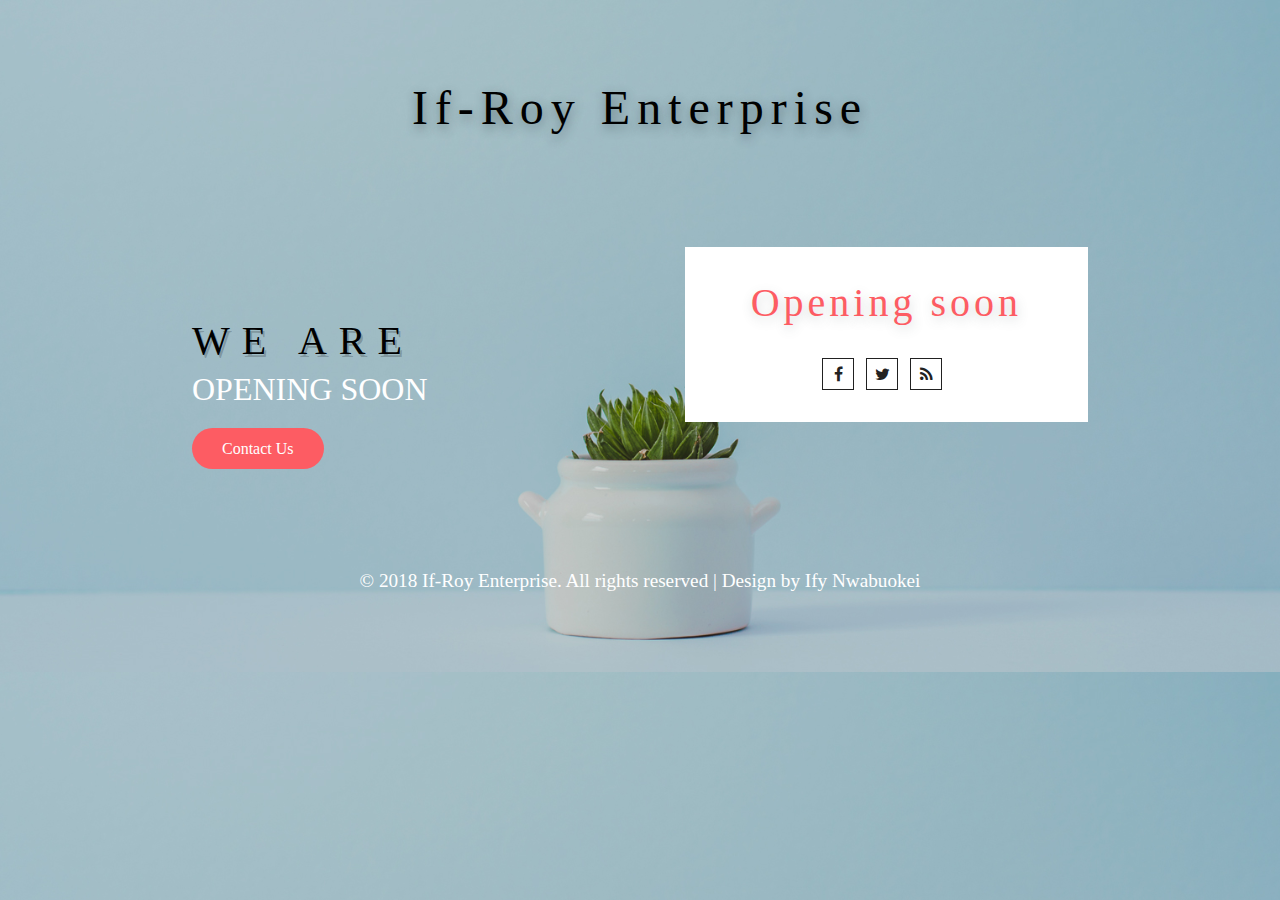
<file: index.html>
<!DOCTYPE html>
<html lang="en">
<head>
<title>If-Roy</title>
<meta name="viewport" content="width=device-width, initial-scale=1">
<meta http-equiv="Content-Type" content="text/html; charset=utf-8" />
<meta name="keywords" content="Enterprise, Anti-Mosquito paint, Concultant, Mosquito repellant" />
<script type="application/x-javascript"> addEventListener("load", function() { setTimeout(hideURLbar, 0); }, false); function hideURLbar(){ window.scrollTo(0,1); } </script>
<!-- Custom Theme files -->
<link href="css/style.css" rel="stylesheet" type="text/css" media="all" />
<!-- //Custom Theme files -->
<link rel="stylesheet" href="css/jquery.countdown.css" />
<link href="css/popup-box.css" rel="stylesheet" type="text/css" media="all" />

<!-- font-awesome icons -->
<link href="css/font-awesome.css" rel="stylesheet"> 
<!-- //font-awesome icons -->
<!-- web font -->
<link href="//fonts.googleapis.com/css?family=Spectral+SC:200,200i,300,300i,400,400i,500,500i,600,600i,700,700i,800,800i&amp;subset=latin-ext" rel="stylesheet">
<link href="//fonts.googleapis.com/css?family=Roboto:100,100i,300,300i,400,400i,500,500i,700,700i,900,900i" rel="stylesheet">
<!-- //web font -->
<!-- jS --> 
<script src="js/jquery.min.js"></script> 
<!-- //js -->
</head>
<body>
	<!-- main -->
	<div class="main-agile">
		<h1>If-Roy Enterprise</h1>
		<div class="w3ls-grids">
			<div class="w3ls-right">
				<div class="w3l-dot">
					<div class="w3-heading">
						<h3>WE ARE</h3>
						<h4>OPENING SOON</h4>
					</div>
				</div>
				<div class="content3">
						<p><a class="book popup-with-zoom-anim button-isi zoomIn animated" data-wow-delay=".5s" href="#small-dialog">Contact Us</a></p>
					</div>
			</div>
			<div class="w3ls-left">
				<div class="w3ls-dot">
					<div class="w3-title">
						<h2>Opening soon</h2>
						
					</div>
					<!--timer-->
					<div class="agileits-timer"> 
						<div class="clock">
							<div class="column days">
								<div class="timer" id="days"></div>
								<div class="text">Days</div>
							</div>
							<div class="timer days"></div>
							<div class="column">
								<div class="timer" id="hours"></div>
								<div class="text">Hours</div>
							</div>
							<div class="timer"></div>
							<div class="column">
								<div class="timer" id="minutes"></div>
								<div class="text">Minutes</div>
							</div>
							<div class="timer"></div>
							<div class="column">
								<div class="timer" id="seconds"></div>
								<div class="text">Seconds</div>
							</div>
							<div class="clear"> </div>
						</div>	 
					</div>
					<!--//timer-->
					<div class="wthree-social">
						<div class="agileinfo-social-grids">
							<ul>
								<li><a href="#"><i class="fa fa-facebook"></i></a></li>
								<li><a href="#"><i class="fa fa-twitter"></i></a></li>
								<li><a href="#"><i class="fa fa-rss"></i></a></li>
							</ul>
						</div>
					</div>
				</div>
			</div>
			<div class="clear"> </div>
		</div>
		<!-- copyright -->
		<div class="copyright">
			<p> © 2018 If-Roy Enterprise. All rights reserved | Design by Ify Nwabuokei</p>
		</div>
		<!-- //copyright -->  
	</div>	
	<!-- //main --> 
	<!-- /pop-up --> 
	<div class="pop-up "> 
				<div id="small-dialog" class="mfp-hide book-form pop-up-img">
					<div class="icon">
						
					</div>
					</span>
					<h3 class="sub-head-w3-agileits">Contact Us</h3>
						<form action="mailto:ifeanyichukwunwabuokei@gmail.com" method="post" enctype="text/plain">
							<input type="email" placeholder="Enter Your Email" required="">
							<input type="Submit">
						</form><br>
						<h4 class="sub-head-w3-agileits">Call +2347037620150,  +2347030280000</h4>
				</div>
			</div>	
				<!-- /pop-up --> 
	<!--scripts--> 
	<script type="text/javascript" src=" js/moment.js"></script>
	<script type="text/javascript" src=" js/moment-timezone-with-data.js"></script>
	<script type="text/javascript" src="js/timer.js"></script>
	<!--popup-js-->
<script src="js/jquery.magnific-popup.js" type="text/javascript"></script>
 <script>
						$(document).ready(function() {
						$('.popup-with-zoom-anim').magnificPopup({
							type: 'inline',
							fixedContentPos: false,
							fixedBgPos: true,
							overflowY: 'auto',
							closeBtnInside: true,
							preloader: false,
							midClick: true,
							removalDelay: 300,
							mainClass: 'my-mfp-zoom-in'
						});
																						
						});
</script>
<!--//popup-js-->
	<!--//scripts--> 
</body>
</html>
</file>
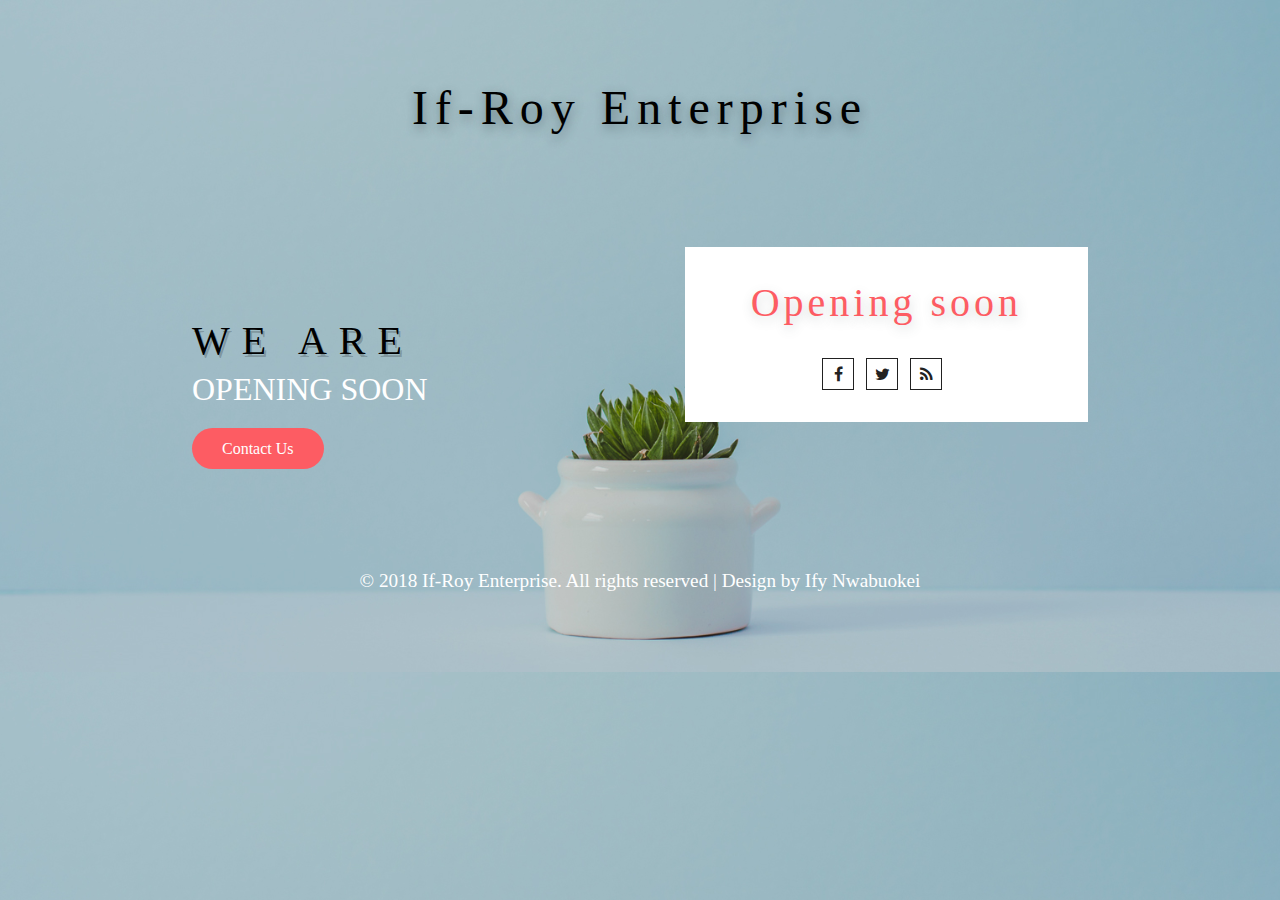
<file: web/index.html>
<!DOCTYPE html>
<html lang="en">
<head>
<title>If-Roy</title>
<meta name="viewport" content="width=device-width, initial-scale=1">
<meta http-equiv="Content-Type" content="text/html; charset=utf-8" />
<meta name="keywords" content="Storm Under Construction template Responsive, Login form web template,Flat Pricing tables,Flat Drop downs  Sign up Web Templates, Flat Web Templates, Login sign up Responsive web template, SmartPhone Compatible web template, free web designs for Nokia, Samsung, LG, SonyEricsson, Motorola web design" />
<script type="application/x-javascript"> addEventListener("load", function() { setTimeout(hideURLbar, 0); }, false); function hideURLbar(){ window.scrollTo(0,1); } </script>
<!-- Custom Theme files -->
<link href="css/style.css" rel="stylesheet" type="text/css" media="all" />
<!-- //Custom Theme files -->
<link rel="stylesheet" href="css/jquery.countdown.css" />
<link href="css/popup-box.css" rel="stylesheet" type="text/css" media="all" />

<!-- font-awesome icons -->
<link href="css/font-awesome.css" rel="stylesheet"> 
<!-- //font-awesome icons -->
<!-- web font -->
<link href="//fonts.googleapis.com/css?family=Spectral+SC:200,200i,300,300i,400,400i,500,500i,600,600i,700,700i,800,800i&amp;subset=latin-ext" rel="stylesheet">
<link href="//fonts.googleapis.com/css?family=Roboto:100,100i,300,300i,400,400i,500,500i,700,700i,900,900i" rel="stylesheet">
<!-- //web font -->
<!-- jS --> 
<script src="js/jquery.min.js"></script> 
<!-- //js -->
</head>
<body>
	<!-- main -->
	<div class="main-agile">
		<h1>If-Roy Enterprise</h1>
		<div class="w3ls-grids">
			<div class="w3ls-right">
				<div class="w3l-dot">
					<div class="w3-heading">
						<h3>WE ARE</h3>
						<h4>OPENING SOON</h4>
					</div>
				</div>
				<div class="content3">
						<p><a class="book popup-with-zoom-anim button-isi zoomIn animated" data-wow-delay=".5s" href="#small-dialog">Contact Us</a></p>
					</div>
			</div>
			<div class="w3ls-left">
				<div class="w3ls-dot">
					<div class="w3-title">
						<h2>Opening soon</h2>
						
					</div>
					<!--timer-->
					<div class="agileits-timer"> 
						<div class="clock">
							<div class="column days">
								<div class="timer" id="days"></div>
								<div class="text">Days</div>
							</div>
							<div class="timer days"></div>
							<div class="column">
								<div class="timer" id="hours"></div>
								<div class="text">Hours</div>
							</div>
							<div class="timer"></div>
							<div class="column">
								<div class="timer" id="minutes"></div>
								<div class="text">Minutes</div>
							</div>
							<div class="timer"></div>
							<div class="column">
								<div class="timer" id="seconds"></div>
								<div class="text">Seconds</div>
							</div>
							<div class="clear"> </div>
						</div>	 
					</div>
					<!--//timer-->
					<div class="wthree-social">
						<div class="agileinfo-social-grids">
							<ul>
								<li><a href="#"><i class="fa fa-facebook"></i></a></li>
								<li><a href="#"><i class="fa fa-twitter"></i></a></li>
								<li><a href="#"><i class="fa fa-rss"></i></a></li>
							</ul>
						</div>
					</div>
				</div>
			</div>
			<div class="clear"> </div>
		</div>
		<!-- copyright -->
		<div class="copyright">
			<p> © 2018 If-Roy Enterprise. All rights reserved | Design by Ify Nwabuokei</p>
		</div>
		<!-- //copyright -->  
	</div>	
	<!-- //main --> 
	<!-- /pop-up --> 
	<div class="pop-up "> 
				<div id="small-dialog" class="mfp-hide book-form pop-up-img">
					<div class="icon">
						
					</div>
					</span>
					<h3 class="sub-head-w3-agileits">Contact Us</h3>
						<form action="#" method="post">
							<input type="email" placeholder="Enter Your Email" required="">
							<input type="Submit">
						</form>
				</div>
			</div>	
				<!-- /pop-up --> 
	<!--scripts--> 
	<script type="text/javascript" src=" js/moment.js"></script>
	<script type="text/javascript" src=" js/moment-timezone-with-data.js"></script>
	<script type="text/javascript" src="js/timer.js"></script>
	<!--popup-js-->
<script src="js/jquery.magnific-popup.js" type="text/javascript"></script>
 <script>
						$(document).ready(function() {
						$('.popup-with-zoom-anim').magnificPopup({
							type: 'inline',
							fixedContentPos: false,
							fixedBgPos: true,
							overflowY: 'auto',
							closeBtnInside: true,
							preloader: false,
							midClick: true,
							removalDelay: 300,
							mainClass: 'my-mfp-zoom-in'
						});
																						
						});
</script>
<!--//popup-js-->
	<!--//scripts--> 
</body>
</html>
</file>
<file: css/style.css>
html,body,div,span,applet,object,iframe,h1,h2,h3,h4,h5,h6,p,blockquote,pre,a,abbr,acronym,address,big,cite,code,del,dfn,em,img,ins,kbd,q,s,samp,small,strike,strong,sub,sup,tt,var,b,u,i,dl,dt,dd,ol,nav ul,nav li,fieldset,form,label,legend,table,caption,tbody,tfoot,thead,tr,th,td,article,aside,canvas,details,embed,figure,figcaption,footer,header,hgroup,menu,nav,output,ruby,section,summary,time,mark,audio,video{margin:0;padding:0;border:0;font-size:100%;font:inherit;vertical-align:baseline;}
article, aside, details, figcaption, figure,footer, header, hgroup, menu, nav, section {display: block;}
ol,ul{list-style:none;margin:0px;padding:0px;}
blockquote,q{quotes:none;}
blockquote:before,blockquote:after,q:before,q:after{content:'';content:none;}
table{border-collapse:collapse;border-spacing:0;}
/*--start editing from here--*/
a{text-decoration:none;}
.txt-rt{text-align:right;}/* text align right */
.txt-lt{text-align:left;}/* text align left */
.txt-center{text-align:center;}/* text align center */
.float-rt{float:right;}/* float right */
.float-lt{float:left;}/* float left */
.clear{clear:both;}/* clear float */
.pos-relative{position:relative;}/* Position Relative */
.pos-absolute{position:absolute;}/* Position Absolute */
.vertical-base{	vertical-align:baseline;}/* vertical align baseline */
.vertical-top{	vertical-align:top;}/* vertical align top */
nav.vertical ul li{	display:block;}/* vertical menu */
nav.horizontal ul li{	display: inline-block;}/* horizontal menu */
img{max-width:100%;}
/*--end reset--*/
body {
    background: url("../images/b11.jpg");
	background-position: center;
	background-size: cover;
	-webkit-background-size: cover;
	-moz-background-size: cover;
	-o-background-size: cover;
}

   h1 {
    font-size: 3em;
    text-align: center;
    color: #000;
    font-weight: 100;
    /* text-transform: uppercase; */
    text-shadow: 1px 4px 11px rgba(36, 51, 56, 0.46);
    letter-spacing: 7px;
}
/*-- main --*/
.main-agile {
     padding: 5em 0;
} 
.w3ls-grids{
    width: 60%;
    margin: 7em auto;
}
.w3ls-left{
    float: left;
    width: 45%;
    background:#FFFFFF;
    text-align: center;
}
.w3ls-dot{
	padding: 2em 2em;
}
.w3ls-left h2{
    color: #FFFFFF;
    font-size: 1.2em;
    margin: 1em 0 0 0;
}
.w3ls-right{
    float: left;
    width: 55%;
}
.w3-heading h3 {
    font-size: 2.5em;
    text-shadow: 2px 3px rgba(0, 0, 0, 0.21);
    letter-spacing: 12px;
	line-height: 1.5em;
}
.w3-heading h4 {
    font-size: 2em;
    color: #fff;
}
.w3l-dot {
    padding: 4em 0em 2em 0!important;
}
.agileits-nav{
	text-align:center;
}
.agileits-nav ul{
	padding:0;
	margin:0;
}
.agileits-nav ul li{
	display:inline-block;
	margin-left:1em;
}
.agileits-nav ul li:nth-child(1){
	margin-left:0;
}
.agileits-nav ul li a{
	color:#FFFFFF;
	font-size:.9em;
	transition: 0.5s all;
    -webkit-transition: 0.5s all;
    -moz-transition: 0.5s all;
    -o-transition: 0.5s all;
    -ms-transition: 0.5s all;
}
.agileits-nav ul li a:hover{
	color:#ff9800;
}
.w3ls-banner-shadow {
	text-align: center;
    margin: 3em auto;
    width: 70%;
}
.w3ls-banner-shadow h3{
	font-size: 2em;
    margin: 0;
    font-weight: 800;
    text-transform: uppercase;
    color: #FFFFFF;
    z-index: 9;
    letter-spacing: 7px;
}
.w3ls-banner-shadow p{
    font-size: .9em;
    color: #FFFFFF;
    z-index: 9;
    margin: 1em 0 0 0;
}
/*-- /submit --*/
.content3 a {
    background: #fd5c63;
    font-size: 16px;
    padding: 12px 30px;
    display: initial;
    border-radius: 30px;
	transition:0.5s all;
	-webkit-transition: 0.5s all;
	-moz-transition: 0.5s all;
	-ms-transition: 0.5s all;
}
.content3 a:hover{
    background: #1cc7d0;
}
.content3  a{
    color: #fff;
}

.content3 a:focus{
    outline: none;
}

h3.sub-head-w3-agileits {
    font-size: 25px;
    text-align: center;
    margin-bottom: 30px;
}
h4.sub-head-w3-agileits {
    font-size: 17px;
    text-align: center;
    margin-bottom: 30px;
    color: #fff;
}
input[type="email"] {
    background: rgba(0, 0, 0, 0.55) url(../images/email.png) no-repeat 10px 10px;
    background-size: 30px;
	width: 94%;
    padding: 15px 10px 15px;
    font-size: 14px;
    background: transparent;
    border: 2px solid #1cc7d0;
    outline: none;
    margin-bottom: 26px;
    color: #fff;
}
input[type="Submit"] {
    width: 40%;
    margin: 0 auto;
    background:#1cc7d0;
    outline: none;
    color: #fff;
    margin: 0px 0px 18px;
    font-size: 18px;
    font-weight: 400;
    border: 1px solid #fff;
    padding: 11px 11px;
    letter-spacing: 1px;
    text-transform: uppercase;
    cursor: pointer;
    margin: 0 auto;
    display: block;
    transition: 0.5s all;
    -webkit-transition: 0.5s all;
    -o-transition: 0.5s all;
    -moz-transition: 0.5s all;
    -ms-transition: 0.5s all;
}
}

.icon {
    text-align: center;
}
.icon span.fa {
    font-size: 40px;
    margin-bottom: 20px;
	color: #888;
}
/*-- /submit --*/
.w3-title{
    text-align: center;
    margin: 0 0 2em 0;
}
 .w3-title h2, .wthree-title h2 {
    color: #fd5c63;
    font-size: 2.5em;
    margin: 0;
    font-weight: 400;
    letter-spacing: 5px;
    text-shadow: 1px 4px 11px rgba(82, 96, 101, 0.25);
    letter-spacing: 4px;
}
.w3-title p,.wthree-title p{
    color: #212121;
    font-size: .9em;
    margin: .5em 0 0 0;
}
.wthree-title h2,.wthree-title p{
	color:#FFFFFF;
}
/*-- timer --*/
.clock {
    background: #000000;
}
.timer {
	font-size: 3em;
    display: inline-block;
    vertical-align: top;
    color: #FFFFFF;
    font-weight: 600;
	font-family: 'Spectral SC', serif;
}
.text {
    font-size: .9em;
    color: #FFFFFF;
    margin-top: 0.5em;
    text-align: center;
    letter-spacing: 1px;
	font-family: 'Spectral SC', serif;
}
.clock .column {
    padding: 1em .5em;
    float: left;
    width: 19.2%;
    background: none;
    border:none;
    border-left: none;
    text-align: center;
    transition: all 0.2s ease-in-out;
    -moz-transition: all 0.2s ease-in-out;
    -webkit-transition: all 0.2s ease-in-out;
    -o-transition: all 0.2s ease-in-out;
}
.column.days {
    border-left:none;
}
.days {
    display: none;
}
/*-- //timer --*/

.wthree-social{
    text-align: center;
    margin: 2em 0 0 0;
}
.agileinfo-social-grids ul {
    padding: 0;
    margin: 0;
}
.agileinfo-social-grids ul li {
    display: inline-block;
    margin: 0 .5em 0 0;
}
.agileinfo-social-grids ul li a {
    color: #FFFFFF;
    text-align: center;
}
.agileinfo-social-grids ul li a i.fa.fa-facebook, .agileinfo-social-grids ul li a i.fa.fa-twitter, .agileinfo-social-grids ul li a i.fa.fa-rss{
    height: 30px;
    width: 30px;
    line-height: 30px;
    border: solid 1px #212121;
    color: #212121;
    background: none;
    transition: 0.5s all;
    -webkit-transition: 0.5s all;
    -moz-transition: 0.5s all;
    -o-transition: 0.5s all;
    -ms-transition: 0.5s all;
}
.agileinfo-social-grids ul li a i.fa.fa-facebook:hover {
	border: solid 1px #3b5998;
	background:#3b5998;
    color: #FFFFFF;
}
.agileinfo-social-grids ul li a i.fa.fa-twitter:hover{
	border: solid 1px #55acee;
	background:#55acee;
	color: #FFFFFF;
}
.agileinfo-social-grids ul li a i.fa.fa-rss:hover{
	border: solid 1px #f26522;
	background:#f26522;
	color: #FFFFFF;
}
.copyright{
	text-align:center;
}
.copyright p{
    color: #FFFFFF;
    margin: 5em 0 0 0;
    font-size: 1.2em;
}
.copyright p a{
    color: #212121;
	transition: 0.5s all;
    -webkit-transition: 0.5s all;
    -moz-transition: 0.5s all;
    -o-transition: 0.5s all;
    -ms-transition: 0.5s all;
}
.copyright p a:hover{
	color:#FFFFFF;
}
::-webkit-input-placeholder { /* Chrome/Opera/Safari */
  color: #fff;
}
::-moz-placeholder { /* Firefox 19+ */
  color: #fff;
}
:-ms-input-placeholder { /* IE 10+ */
  color: #fff;
}
:-moz-placeholder { /* Firefox 18- */
  color: #fff;
}

/*-- responsive --*/
@media(max-width:1440px){
	.w3ls-grids {
		width: 65%;
	}
}
@media(max-width:1366px){
	.w3ls-grids {
		width: 70%;
	}
}
@media(max-width:1280px){
	.w3ls-banner-shadow h3 {
		letter-spacing: 4px;
	}
}
@media(max-width:1080px){
	.w3ls-grids {
		width: 80%;
	}
}
@media(max-width:1024px){
	.w3ls-grids {
		width: 85%;
	}
}
@media(max-width:991px){
	.clock .column {
		width: 19%;
	}
}
@media(max-width:900px){
	.w3ls-banner-shadow h3 {
		letter-spacing: 2px;
	}
	.clock .column {
		width: 18%;
	}
}
@media(max-width:800px){
	.w3ls-right {
		float: none;
		width: 100%;
		margin-bottom: 3em;
	}
	.w3ls-left {
		float: none;
		width: 100%;
	}
	.w3ls-grids {
		width: 75%;
	}
	.clock .column {
		width: 21%;
	}
	.w3ls-grids {
    width: 60%;
    margin: 3em auto;
   }
   .w3l-dot {
    padding: 2em 0em 2em 0!important;
}
	
}
@media(max-width:768px){
.clock .column {
    width: 20%;
}
}
@media(max-width:667px){
	.clock .column {
		width: 20.5%;
	}
	h1 {
    font-size: 2.5em;
}
.clock .column {
    width: 19.5%;
}
.timer {
    font-size: 2.5em;
}
}
@media(max-width:600px){
	.clock .column {
		width: 20%;
	}
	h1 {
    font-size: 2.3em;
	}
	.clock .column {
    width: 18%;
 }
 .w3-heading h3 {
    font-size: 2.2em;
}
.text {
    font-size: .9em;
    letter-spacing: 0.1px;
}
}
@media(max-width:568px){
	.w3ls-grids {
		width: 80%;
	}
	h1 {
		font-size: 2em;
	}
	.w3-heading h3 {
    font-size: 2em;
	}
}
@media(max-width:480px){
	.w3ls-banner-shadow h3 {
		font-size: 1.5em;
		letter-spacing: 4px;
	}
	.w3ls-banner-shadow {
		width: 75%;
	}
	.clock .column {
		width: 19%;
	}
	h1 {
    letter-spacing: 4px;
}
.main-agile {
    padding: 3em 0;
}
.w3ls-grids {
    width: 86%;
    margin: 2em auto;
}
}
@media(max-width:414px){
	.w3l-dot {
		padding: 2em 1em !important;
	}
	.w3ls-banner-shadow h3 {
		letter-spacing: 3px;
	}
	.callbacks_tabs {
		left: 39%;
	}
	.clock .column {
		width: 42%;
	}
	.w3ls-dot {
		padding: 2em 2em;
	}
	.newsletter input[type="email"] {
		width: 60%;
	}
	h1 {
    letter-spacing: 2px;
    }
	.w3-heading h3 {
    font-size: 1.8em;
   }
   .w3-title h2, .wthree-title h2 {
    font-size: 2em;
 }
}
@media(max-width:384px){
	.w3ls-banner-shadow h3 {
		font-size: 1.3em;
	}
	h1 {
		font-size: 1.5em;
	}
	h1 {
    font-size: 1.8em;
    letter-spacing: 0px;
    }
	.w3-heading h4 {
    font-size: 1.8em;
    color: #fff;
     }
}
@media(max-width:375px){
	.w3-title {
		margin: 0 0 2em 0;
	}
	.w3ls-banner-shadow {
		margin: 2em auto;
	}
	.newsletter {
		margin: 2em auto 0;
	}
	.copyright p {
    margin: 2em 0 0 0;
    }
}
@media(max-width:320px){
	.agileits-nav ul li {
		margin-left: .4em;
	}
	.w3ls-banner-shadow h3 {
		font-size: 1em;
	}
	.w3ls-banner-shadow {
		width: 90%;
	}
	.callbacks_tabs {
		left: 34%;
	}
	.clock .column {
		width: 39%;
	}
	.newsletter input[type="email"] {
		width: 58%;
	}
	h1 {
    font-size: 1.7em;
    letter-spacing: 0px;
     }
	 .w3ls-grids {
    width: 98%;
    margin: 2em auto;
    }
	.w3-heading h3 {
    font-size: 1.6em;
   }
   .w3-heading h4 {
    font-size: 1.6em;
    }
	.w3l-dot {
    padding: 1em 1em !important;
    }
	.w3-heading h4 {
    font-size: 1.3em;
   }
   .w3-heading h4 {
    font-size: 1.3em;
    margin-bottom: 0.5em;
    }
	.copyright p {
    color: #FFFFFF;
    margin: 2em 0 0 0;
    font-size: 1em;
    }
	.content3 a {
    color: #fff;
    margin-left: 1em;
}
}
/*-- //responsive --*/
</file>
<file: css/popup-box.css>
/* Styles for dialog window */
#small-dialog,#small-dialog2{
	background: #ffffff;
	text-align: left;
	max-width: 400px;
	margin: 40px auto;
	position: relative; 
}
#small-dialog-it,#small-dialog-in,#small-dialog-fr,#small-dialog-sh,#small-dialog-sf,#small-dialog-su,#small-dialog-me,#small-dialog-ch,#small-dialog-pi,#small-dialog-am {
	background: white;
	padding:0px;
	text-align: left;
	max-width: 450px;
	margin: 40px auto;
	position: relative;
	text-align:center;
}
a.play-icon.popup-with-zoom-anim img:hover {
	opacity: 0.5;
	transition:0.5s all;
	-webkit-transition:0.5s all;
	-o-transition:0.5s all;
	-moz-transition:0.5s all;
	-ms-transition:0.5s all;
}
.portfolio-items{
	text-align:center;
	margin:0 auto;
}
.portfolio-items img{
	width:100%;
}
.portfolio-items h4{
	margin:1em 0;
	font-size:25px;
	color:#a63d56;
}
.portfolio-items p{
	text-align:justify;
}
/**

/**
 * Fade-zoom animation for first dialog
 */

/* start state */
.my-mfp-zoom-in #small-dialog {
opacity: 0;
-webkit-transition: all 0.2s ease-in-out;
-moz-transition: all 0.2s ease-in-out;
-o-transition: all 0.2s ease-in-out;
transition: all 0.2s ease-in-out;
-webkit-transform: scale(0.8);
-moz-transform: scale(0.8);
-ms-transform: scale(0.8);
-o-transform: scale(0.8);
transform: scale(0.8);
}
/* animate in */
.my-mfp-zoom-in.mfp-ready #small-dialog {
opacity: 1;
-webkit-transform: scale(1);
-moz-transform: scale(1);
-ms-transform: scale(1);
-o-transform: scale(1);
transform: scale(1);
padding:50px;
background: url(../images/p31.jpg);
    min-height: 187px;
}
/* animate out */
.my-mfp-zoom-in.mfp-removing #small-dialog {
-webkit-transform: scale(0.8);
-moz-transform: scale(0.8);
-ms-transform: scale(0.8);
-o-transform: scale(0.8);
transform: scale(0.8);
opacity: 0;
}
/* Dark overlay, start state */
.my-mfp-zoom-in.mfp-bg {
opacity: 0;
-webkit-transition: opacity 0.3s ease-out;
-moz-transition: opacity 0.3s ease-out;
-o-transition: opacity 0.3s ease-out;
transition: opacity 0.3s ease-out;
}
/* animate in */
.my-mfp-zoom-in.mfp-ready.mfp-bg {
opacity: 0.8;
}
/* animate out */
.my-mfp-zoom-in.mfp-removing.mfp-bg {
opacity: 0;
}
/**
/* Magnific Popup CSS */
.mfp-bg {
  top: 0;
  left: 0;
  width: 100%;
  height: 100%;
  z-index: 1042;
  overflow: hidden;
  position: fixed;
  background: #0b0b0b;
  opacity: 0.8;
  filter: alpha(opacity=80); }

.mfp-wrap {
  top: 0;
  left: 0;
  width: 100%;
  height: 100%;
  z-index: 1043;
  position: fixed;
  outline: none !important;
  -webkit-backface-visibility: hidden; }

.mfp-container {
  text-align: center;
  position: absolute;
  width: 100%;
  height: 100%;
  left: 0;
  top: 0;
  padding: 0 8px;
  -webkit-box-sizing: border-box;
  -moz-box-sizing: border-box;
  box-sizing: border-box; }

.mfp-container:before {
  content: '';
  display: inline-block;
  height: 100%;
  vertical-align: middle; }

.mfp-align-top .mfp-container:before {
  display: none; }

.mfp-content {
  position: relative;
  display: inline-block;
  vertical-align: middle;
  margin: 0 auto;
  text-align: left;
  z-index: 1045; }

.mfp-inline-holder .mfp-content,
.mfp-ajax-holder .mfp-content {
  width: 100%;
  cursor: auto; }

.mfp-ajax-cur {
  cursor: progress; }

.mfp-zoom-out-cur,
.mfp-zoom-out-cur .mfp-image-holder .mfp-close {
  cursor: -moz-zoom-out;
  cursor: -webkit-zoom-out;
  cursor: zoom-out; }
.mfp-zoom {
  cursor: pointer;
  cursor: -webkit-zoom-in;
  cursor: -moz-zoom-in;
  cursor: zoom-in; }

.mfp-auto-cursor .mfp-content {
  cursor: auto; }

.mfp-close,
.mfp-arrow,
.mfp-preloader,
.mfp-counter {
  -webkit-user-select: none;
  -moz-user-select: none;
  user-select: none; }

.mfp-loading.mfp-figure {
  display: none; }

.mfp-hide {
  display: none !important; }
.mfp-content iframe{
	width:100%;
	min-height:500px;
}
.mfp-preloader {
  color: #cccccc;
  position: absolute;
  top: 50%;
  width: auto;
  text-align: center;
  margin-top: -0.8em;
  left: 8px;
  right: 8px;
  z-index: 1044; }

.mfp-preloader a {
  color: #cccccc; }

.mfp-preloader a:hover {
  color: white; }

.mfp-s-ready .mfp-preloader {
  display: none; }

.mfp-s-error .mfp-content {
  display: none; }

button.mfp-close,
button.mfp-arrow {
  overflow: visible;
  cursor: pointer;
  border: 0;
   background:#FFF;
  -webkit-appearance: none;
  display: block;
  padding: 0;
  z-index: 1046; }
button::-moz-focus-inner {
  padding: 0;
  border: 0; }

.mfp-close {
	width: 23px;
    height: 30px;
    line-height: 25px;
    position: absolute;
    left: -40px;
    top: -30px;
    text-decoration: none;
    text-align: center;
    padding: 0 0 18px 10px;
    color: white !important;
    font-style: normal;
    font-size: 45px;
    outline: none; 
 }
  .mfp-close:hover, .mfp-close:focus {
    opacity: 1; }

.mfp-close-btn-in .mfp-close {
  color: #333333; 
  background: none;
  }

.mfp-image-holder .mfp-close,
.mfp-iframe-holder .mfp-close {
  color: white;
  right: -6px;
  text-align: right;
  padding-right: 6px;
  width: 100%; 
}
.login h3,.signup h3{
	margin:1em 0;
	color: #a63d56;
}
.login input[type="text"],.login input[type="password"]{
	width:90%;
	padding:5px;
	margin:3px 0;x
	border: 1px solid #a63d56;
	outline: none !important;
}
.signup input[type="text"]{
	width: 44.5%;
	padding: 5px;
	margin: 10px 0;
	outline: none;
	background: #EBEBEB;
	border: solid 1px #222;
}
.signup input.email[type="text"],.signup input[type="password"]{
	width: 90%;
	padding: 5px;
	margin: 10px 0;
	outline: none;
	background: #EBEBEB;
	border: solid 1px #222;
}
.login input[type="submit"],.signup input[type="submit"]{
	background: #347083;
	border: 0px;
	padding: 5px 10px;
	margin: 10px 10px;
	outline: none;
	font-size: 18px;
	color: #fff;
	text-transform: uppercase;
	width: 17%;	
	-webkit-appearance: none;
}
.login input[type="submit"]:hover,.signup input[type="submit"]:hover{
	background:#163035;
	-webkit-transition: all 0.5s ease-in-out;
	-moz-transition: all 0.5s ease-in-out;
	-o-transition: all 0.5s ease-in-out;
	transition: all 0.5s ease-in-out;
}
@media all and (max-width:800px){
	#small-dialog, #small-dialog2 {
       max-width: 360px;
	}
}
@media all and (max-width:640px){
	#small-dialog, #small-dialog2 { 
		max-width: 420px; 
	}
}
@media all and (max-width:480px){
	.comments-area textarea{
		height:100px;
	}
	.login input[type="submit"], .signup input[type="submit"] {
		font-size: 14px;
		width: 20%;
	}
	.mfp-close {
		left: 0;
	}
	#small-dialog, #small-dialog2 {
		max-width: 320px;
	}
	
}
@media all and (max-width:320px){
	.comments-area span.label,.comments-area span.text-field{
		float:none;
		width:100%;
	}
	.comments-area span{
		padding-bottom:3px;
	}
	#small-dialog{
		padding:15px;
	}
	.comments-area input[type="text"], .comments-area textarea{
		width:92%;
	}
	.comments-area div{
		padding:2px 0;
	}
	.mfp-content iframe{
		width:100%;
		min-height:250px;
	}
	.login input[type="submit"], .signup input[type="submit"] {
		font-size: 12px;
		width: 29%;
	}
	.signup input[type="text"] {
		width: 90%;
	}
	.mfp-close {
		top: -40px;
	}
}
</file>
<file: web/css/style.css>
html,body,div,span,applet,object,iframe,h1,h2,h3,h4,h5,h6,p,blockquote,pre,a,abbr,acronym,address,big,cite,code,del,dfn,em,img,ins,kbd,q,s,samp,small,strike,strong,sub,sup,tt,var,b,u,i,dl,dt,dd,ol,nav ul,nav li,fieldset,form,label,legend,table,caption,tbody,tfoot,thead,tr,th,td,article,aside,canvas,details,embed,figure,figcaption,footer,header,hgroup,menu,nav,output,ruby,section,summary,time,mark,audio,video{margin:0;padding:0;border:0;font-size:100%;font:inherit;vertical-align:baseline;}
article, aside, details, figcaption, figure,footer, header, hgroup, menu, nav, section {display: block;}
ol,ul{list-style:none;margin:0px;padding:0px;}
blockquote,q{quotes:none;}
blockquote:before,blockquote:after,q:before,q:after{content:'';content:none;}
table{border-collapse:collapse;border-spacing:0;}
/*--start editing from here--*/
a{text-decoration:none;}
.txt-rt{text-align:right;}/* text align right */
.txt-lt{text-align:left;}/* text align left */
.txt-center{text-align:center;}/* text align center */
.float-rt{float:right;}/* float right */
.float-lt{float:left;}/* float left */
.clear{clear:both;}/* clear float */
.pos-relative{position:relative;}/* Position Relative */
.pos-absolute{position:absolute;}/* Position Absolute */
.vertical-base{	vertical-align:baseline;}/* vertical align baseline */
.vertical-top{	vertical-align:top;}/* vertical align top */
nav.vertical ul li{	display:block;}/* vertical menu */
nav.horizontal ul li{	display: inline-block;}/* horizontal menu */
img{max-width:100%;}
/*--end reset--*/
body {
    background: url("../images/b11.jpg");
	background-position: center;
	background-size: cover;
	-webkit-background-size: cover;
	-moz-background-size: cover;
	-o-background-size: cover;
}

   h1 {
    font-size: 3em;
    text-align: center;
    color: #000;
    font-weight: 100;
    /* text-transform: uppercase; */
    text-shadow: 1px 4px 11px rgba(36, 51, 56, 0.46);
    letter-spacing: 7px;
}
/*-- main --*/
.main-agile {
     padding: 5em 0;
} 
.w3ls-grids{
    width: 60%;
    margin: 7em auto;
}
.w3ls-left{
    float: left;
    width: 45%;
    background:#FFFFFF;
    text-align: center;
}
.w3ls-dot{
	padding: 2em 2em;
}
.w3ls-left h2{
    color: #FFFFFF;
    font-size: 1.2em;
    margin: 1em 0 0 0;
}
.w3ls-right{
    float: left;
    width: 55%;
}
.w3-heading h3 {
    font-size: 2.5em;
    text-shadow: 2px 3px rgba(0, 0, 0, 0.21);
    letter-spacing: 12px;
	line-height: 1.5em;
}
.w3-heading h4 {
    font-size: 2em;
    color: #fff;
}
.w3l-dot {
    padding: 4em 0em 2em 0!important;
}
.agileits-nav{
	text-align:center;
}
.agileits-nav ul{
	padding:0;
	margin:0;
}
.agileits-nav ul li{
	display:inline-block;
	margin-left:1em;
}
.agileits-nav ul li:nth-child(1){
	margin-left:0;
}
.agileits-nav ul li a{
	color:#FFFFFF;
	font-size:.9em;
	transition: 0.5s all;
    -webkit-transition: 0.5s all;
    -moz-transition: 0.5s all;
    -o-transition: 0.5s all;
    -ms-transition: 0.5s all;
}
.agileits-nav ul li a:hover{
	color:#ff9800;
}
.w3ls-banner-shadow {
	text-align: center;
    margin: 3em auto;
    width: 70%;
}
.w3ls-banner-shadow h3{
	font-size: 2em;
    margin: 0;
    font-weight: 800;
    text-transform: uppercase;
    color: #FFFFFF;
    z-index: 9;
    letter-spacing: 7px;
}
.w3ls-banner-shadow p{
    font-size: .9em;
    color: #FFFFFF;
    z-index: 9;
    margin: 1em 0 0 0;
}
/*-- /submit --*/
.content3 a {
    background: #fd5c63;
    font-size: 16px;
    padding: 12px 30px;
    display: initial;
    border-radius: 30px;
	transition:0.5s all;
	-webkit-transition: 0.5s all;
	-moz-transition: 0.5s all;
	-ms-transition: 0.5s all;
}
.content3 a:hover{
    background: #1cc7d0;
}
.content3  a{
    color: #fff;
}

.content3 a:focus{
    outline: none;
}

h3.sub-head-w3-agileits {
    font-size: 25px;
    text-align: center;
    margin-bottom: 30px;
}
input[type="email"] {
    background: rgba(0, 0, 0, 0.55) url(../images/email.png) no-repeat 10px 10px;
    background-size: 30px;
	width: 94%;
    padding: 15px 10px 15px;
    font-size: 14px;
    background: transparent;
    border: 2px solid #1cc7d0;
    outline: none;
    margin-bottom: 26px;
    color: #fff;
}
input[type="Submit"] {
    width: 40%;
    margin: 0 auto;
    background:#1cc7d0;
    outline: none;
    color: #fff;
    margin: 0px 0px 18px;
    font-size: 18px;
    font-weight: 400;
    border: 1px solid #fff;
    padding: 11px 11px;
    letter-spacing: 1px;
    text-transform: uppercase;
    cursor: pointer;
    margin: 0 auto;
    display: block;
    transition: 0.5s all;
    -webkit-transition: 0.5s all;
    -o-transition: 0.5s all;
    -moz-transition: 0.5s all;
    -ms-transition: 0.5s all;
}
}

.icon {
    text-align: center;
}
.icon span.fa {
    font-size: 40px;
    margin-bottom: 20px;
	color: #888;
}
/*-- /submit --*/
.w3-title{
    text-align: center;
    margin: 0 0 2em 0;
}
 .w3-title h2, .wthree-title h2 {
    color: #fd5c63;
    font-size: 2.5em;
    margin: 0;
    font-weight: 400;
    letter-spacing: 5px;
    text-shadow: 1px 4px 11px rgba(82, 96, 101, 0.25);
    letter-spacing: 4px;
}
.w3-title p,.wthree-title p{
    color: #212121;
    font-size: .9em;
    margin: .5em 0 0 0;
}
.wthree-title h2,.wthree-title p{
	color:#FFFFFF;
}
/*-- timer --*/
.clock {
    background: #000000;
}
.timer {
	font-size: 3em;
    display: inline-block;
    vertical-align: top;
    color: #FFFFFF;
    font-weight: 600;
	font-family: 'Spectral SC', serif;
}
.text {
    font-size: .9em;
    color: #FFFFFF;
    margin-top: 0.5em;
    text-align: center;
    letter-spacing: 1px;
	font-family: 'Spectral SC', serif;
}
.clock .column {
    padding: 1em .5em;
    float: left;
    width: 19.2%;
    background: none;
    border:none;
    border-left: none;
    text-align: center;
    transition: all 0.2s ease-in-out;
    -moz-transition: all 0.2s ease-in-out;
    -webkit-transition: all 0.2s ease-in-out;
    -o-transition: all 0.2s ease-in-out;
}
.column.days {
    border-left:none;
}
.days {
    display: none;
}
/*-- //timer --*/

.wthree-social{
    text-align: center;
    margin: 2em 0 0 0;
}
.agileinfo-social-grids ul {
    padding: 0;
    margin: 0;
}
.agileinfo-social-grids ul li {
    display: inline-block;
    margin: 0 .5em 0 0;
}
.agileinfo-social-grids ul li a {
    color: #FFFFFF;
    text-align: center;
}
.agileinfo-social-grids ul li a i.fa.fa-facebook, .agileinfo-social-grids ul li a i.fa.fa-twitter, .agileinfo-social-grids ul li a i.fa.fa-rss{
    height: 30px;
    width: 30px;
    line-height: 30px;
    border: solid 1px #212121;
    color: #212121;
    background: none;
    transition: 0.5s all;
    -webkit-transition: 0.5s all;
    -moz-transition: 0.5s all;
    -o-transition: 0.5s all;
    -ms-transition: 0.5s all;
}
.agileinfo-social-grids ul li a i.fa.fa-facebook:hover {
	border: solid 1px #3b5998;
	background:#3b5998;
    color: #FFFFFF;
}
.agileinfo-social-grids ul li a i.fa.fa-twitter:hover{
	border: solid 1px #55acee;
	background:#55acee;
	color: #FFFFFF;
}
.agileinfo-social-grids ul li a i.fa.fa-rss:hover{
	border: solid 1px #f26522;
	background:#f26522;
	color: #FFFFFF;
}
.copyright{
	text-align:center;
}
.copyright p{
    color: #FFFFFF;
    margin: 5em 0 0 0;
    font-size: 1.2em;
}
.copyright p a{
    color: #212121;
	transition: 0.5s all;
    -webkit-transition: 0.5s all;
    -moz-transition: 0.5s all;
    -o-transition: 0.5s all;
    -ms-transition: 0.5s all;
}
.copyright p a:hover{
	color:#FFFFFF;
}
::-webkit-input-placeholder { /* Chrome/Opera/Safari */
  color: #fff;
}
::-moz-placeholder { /* Firefox 19+ */
  color: #fff;
}
:-ms-input-placeholder { /* IE 10+ */
  color: #fff;
}
:-moz-placeholder { /* Firefox 18- */
  color: #fff;
}

/*-- responsive --*/
@media(max-width:1440px){
	.w3ls-grids {
		width: 65%;
	}
}
@media(max-width:1366px){
	.w3ls-grids {
		width: 70%;
	}
}
@media(max-width:1280px){
	.w3ls-banner-shadow h3 {
		letter-spacing: 4px;
	}
}
@media(max-width:1080px){
	.w3ls-grids {
		width: 80%;
	}
}
@media(max-width:1024px){
	.w3ls-grids {
		width: 85%;
	}
}
@media(max-width:991px){
	.clock .column {
		width: 19%;
	}
}
@media(max-width:900px){
	.w3ls-banner-shadow h3 {
		letter-spacing: 2px;
	}
	.clock .column {
		width: 18%;
	}
}
@media(max-width:800px){
	.w3ls-right {
		float: none;
		width: 100%;
		margin-bottom: 3em;
	}
	.w3ls-left {
		float: none;
		width: 100%;
	}
	.w3ls-grids {
		width: 75%;
	}
	.clock .column {
		width: 21%;
	}
	.w3ls-grids {
    width: 60%;
    margin: 3em auto;
   }
   .w3l-dot {
    padding: 2em 0em 2em 0!important;
}
	
}
@media(max-width:768px){
.clock .column {
    width: 20%;
}
}
@media(max-width:667px){
	.clock .column {
		width: 20.5%;
	}
	h1 {
    font-size: 2.5em;
}
.clock .column {
    width: 19.5%;
}
.timer {
    font-size: 2.5em;
}
}
@media(max-width:600px){
	.clock .column {
		width: 20%;
	}
	h1 {
    font-size: 2.3em;
	}
	.clock .column {
    width: 18%;
 }
 .w3-heading h3 {
    font-size: 2.2em;
}
.text {
    font-size: .9em;
    letter-spacing: 0.1px;
}
}
@media(max-width:568px){
	.w3ls-grids {
		width: 80%;
	}
	h1 {
		font-size: 2em;
	}
	.w3-heading h3 {
    font-size: 2em;
	}
}
@media(max-width:480px){
	.w3ls-banner-shadow h3 {
		font-size: 1.5em;
		letter-spacing: 4px;
	}
	.w3ls-banner-shadow {
		width: 75%;
	}
	.clock .column {
		width: 19%;
	}
	h1 {
    letter-spacing: 4px;
}
.main-agile {
    padding: 3em 0;
}
.w3ls-grids {
    width: 86%;
    margin: 2em auto;
}
}
@media(max-width:414px){
	.w3l-dot {
		padding: 2em 1em !important;
	}
	.w3ls-banner-shadow h3 {
		letter-spacing: 3px;
	}
	.callbacks_tabs {
		left: 39%;
	}
	.clock .column {
		width: 42%;
	}
	.w3ls-dot {
		padding: 2em 2em;
	}
	.newsletter input[type="email"] {
		width: 60%;
	}
	h1 {
    letter-spacing: 2px;
    }
	.w3-heading h3 {
    font-size: 1.8em;
   }
   .w3-title h2, .wthree-title h2 {
    font-size: 2em;
 }
}
@media(max-width:384px){
	.w3ls-banner-shadow h3 {
		font-size: 1.3em;
	}
	h1 {
		font-size: 1.5em;
	}
	h1 {
    font-size: 1.8em;
    letter-spacing: 0px;
    }
	.w3-heading h4 {
    font-size: 1.8em;
    color: #fff;
     }
}
@media(max-width:375px){
	.w3-title {
		margin: 0 0 2em 0;
	}
	.w3ls-banner-shadow {
		margin: 2em auto;
	}
	.newsletter {
		margin: 2em auto 0;
	}
	.copyright p {
    margin: 2em 0 0 0;
    }
}
@media(max-width:320px){
	.agileits-nav ul li {
		margin-left: .4em;
	}
	.w3ls-banner-shadow h3 {
		font-size: 1em;
	}
	.w3ls-banner-shadow {
		width: 90%;
	}
	.callbacks_tabs {
		left: 34%;
	}
	.clock .column {
		width: 39%;
	}
	.newsletter input[type="email"] {
		width: 58%;
	}
	h1 {
    font-size: 1.7em;
    letter-spacing: 0px;
     }
	 .w3ls-grids {
    width: 98%;
    margin: 2em auto;
    }
	.w3-heading h3 {
    font-size: 1.6em;
   }
   .w3-heading h4 {
    font-size: 1.6em;
    }
	.w3l-dot {
    padding: 1em 1em !important;
    }
	.w3-heading h4 {
    font-size: 1.3em;
   }
   .w3-heading h4 {
    font-size: 1.3em;
    margin-bottom: 0.5em;
    }
	.copyright p {
    color: #FFFFFF;
    margin: 2em 0 0 0;
    font-size: 1em;
    }
	.content3 a {
    color: #fff;
    margin-left: 1em;
}
}
/*-- //responsive --*/
</file>
<file: web/css/popup-box.css>
/* Styles for dialog window */
#small-dialog,#small-dialog2{
	background: #ffffff;
	text-align: left;
	max-width: 400px;
	margin: 40px auto;
	position: relative; 
}
#small-dialog-it,#small-dialog-in,#small-dialog-fr,#small-dialog-sh,#small-dialog-sf,#small-dialog-su,#small-dialog-me,#small-dialog-ch,#small-dialog-pi,#small-dialog-am {
	background: white;
	padding:0px;
	text-align: left;
	max-width: 450px;
	margin: 40px auto;
	position: relative;
	text-align:center;
}
a.play-icon.popup-with-zoom-anim img:hover {
	opacity: 0.5;
	transition:0.5s all;
	-webkit-transition:0.5s all;
	-o-transition:0.5s all;
	-moz-transition:0.5s all;
	-ms-transition:0.5s all;
}
.portfolio-items{
	text-align:center;
	margin:0 auto;
}
.portfolio-items img{
	width:100%;
}
.portfolio-items h4{
	margin:1em 0;
	font-size:25px;
	color:#a63d56;
}
.portfolio-items p{
	text-align:justify;
}
/**

/**
 * Fade-zoom animation for first dialog
 */

/* start state */
.my-mfp-zoom-in #small-dialog {
opacity: 0;
-webkit-transition: all 0.2s ease-in-out;
-moz-transition: all 0.2s ease-in-out;
-o-transition: all 0.2s ease-in-out;
transition: all 0.2s ease-in-out;
-webkit-transform: scale(0.8);
-moz-transform: scale(0.8);
-ms-transform: scale(0.8);
-o-transform: scale(0.8);
transform: scale(0.8);
}
/* animate in */
.my-mfp-zoom-in.mfp-ready #small-dialog {
opacity: 1;
-webkit-transform: scale(1);
-moz-transform: scale(1);
-ms-transform: scale(1);
-o-transform: scale(1);
transform: scale(1);
padding:50px;
background: url(../images/p31.jpg);
    min-height: 187px;
}
/* animate out */
.my-mfp-zoom-in.mfp-removing #small-dialog {
-webkit-transform: scale(0.8);
-moz-transform: scale(0.8);
-ms-transform: scale(0.8);
-o-transform: scale(0.8);
transform: scale(0.8);
opacity: 0;
}
/* Dark overlay, start state */
.my-mfp-zoom-in.mfp-bg {
opacity: 0;
-webkit-transition: opacity 0.3s ease-out;
-moz-transition: opacity 0.3s ease-out;
-o-transition: opacity 0.3s ease-out;
transition: opacity 0.3s ease-out;
}
/* animate in */
.my-mfp-zoom-in.mfp-ready.mfp-bg {
opacity: 0.8;
}
/* animate out */
.my-mfp-zoom-in.mfp-removing.mfp-bg {
opacity: 0;
}
/**
/* Magnific Popup CSS */
.mfp-bg {
  top: 0;
  left: 0;
  width: 100%;
  height: 100%;
  z-index: 1042;
  overflow: hidden;
  position: fixed;
  background: #0b0b0b;
  opacity: 0.8;
  filter: alpha(opacity=80); }

.mfp-wrap {
  top: 0;
  left: 0;
  width: 100%;
  height: 100%;
  z-index: 1043;
  position: fixed;
  outline: none !important;
  -webkit-backface-visibility: hidden; }

.mfp-container {
  text-align: center;
  position: absolute;
  width: 100%;
  height: 100%;
  left: 0;
  top: 0;
  padding: 0 8px;
  -webkit-box-sizing: border-box;
  -moz-box-sizing: border-box;
  box-sizing: border-box; }

.mfp-container:before {
  content: '';
  display: inline-block;
  height: 100%;
  vertical-align: middle; }

.mfp-align-top .mfp-container:before {
  display: none; }

.mfp-content {
  position: relative;
  display: inline-block;
  vertical-align: middle;
  margin: 0 auto;
  text-align: left;
  z-index: 1045; }

.mfp-inline-holder .mfp-content,
.mfp-ajax-holder .mfp-content {
  width: 100%;
  cursor: auto; }

.mfp-ajax-cur {
  cursor: progress; }

.mfp-zoom-out-cur,
.mfp-zoom-out-cur .mfp-image-holder .mfp-close {
  cursor: -moz-zoom-out;
  cursor: -webkit-zoom-out;
  cursor: zoom-out; }
.mfp-zoom {
  cursor: pointer;
  cursor: -webkit-zoom-in;
  cursor: -moz-zoom-in;
  cursor: zoom-in; }

.mfp-auto-cursor .mfp-content {
  cursor: auto; }

.mfp-close,
.mfp-arrow,
.mfp-preloader,
.mfp-counter {
  -webkit-user-select: none;
  -moz-user-select: none;
  user-select: none; }

.mfp-loading.mfp-figure {
  display: none; }

.mfp-hide {
  display: none !important; }
.mfp-content iframe{
	width:100%;
	min-height:500px;
}
.mfp-preloader {
  color: #cccccc;
  position: absolute;
  top: 50%;
  width: auto;
  text-align: center;
  margin-top: -0.8em;
  left: 8px;
  right: 8px;
  z-index: 1044; }

.mfp-preloader a {
  color: #cccccc; }

.mfp-preloader a:hover {
  color: white; }

.mfp-s-ready .mfp-preloader {
  display: none; }

.mfp-s-error .mfp-content {
  display: none; }

button.mfp-close,
button.mfp-arrow {
  overflow: visible;
  cursor: pointer;
  border: 0;
   background:#FFF;
  -webkit-appearance: none;
  display: block;
  padding: 0;
  z-index: 1046; }
button::-moz-focus-inner {
  padding: 0;
  border: 0; }

.mfp-close {
	width: 23px;
    height: 30px;
    line-height: 25px;
    position: absolute;
    left: -40px;
    top: -30px;
    text-decoration: none;
    text-align: center;
    padding: 0 0 18px 10px;
    color: white !important;
    font-style: normal;
    font-size: 45px;
    outline: none; 
 }
  .mfp-close:hover, .mfp-close:focus {
    opacity: 1; }

.mfp-close-btn-in .mfp-close {
  color: #333333; 
  background: none;
  }

.mfp-image-holder .mfp-close,
.mfp-iframe-holder .mfp-close {
  color: white;
  right: -6px;
  text-align: right;
  padding-right: 6px;
  width: 100%; 
}
.login h3,.signup h3{
	margin:1em 0;
	color: #a63d56;
}
.login input[type="text"],.login input[type="password"]{
	width:90%;
	padding:5px;
	margin:3px 0;x
	border: 1px solid #a63d56;
	outline: none !important;
}
.signup input[type="text"]{
	width: 44.5%;
	padding: 5px;
	margin: 10px 0;
	outline: none;
	background: #EBEBEB;
	border: solid 1px #222;
}
.signup input.email[type="text"],.signup input[type="password"]{
	width: 90%;
	padding: 5px;
	margin: 10px 0;
	outline: none;
	background: #EBEBEB;
	border: solid 1px #222;
}
.login input[type="submit"],.signup input[type="submit"]{
	background: #347083;
	border: 0px;
	padding: 5px 10px;
	margin: 10px 10px;
	outline: none;
	font-size: 18px;
	color: #fff;
	text-transform: uppercase;
	width: 17%;	
	-webkit-appearance: none;
}
.login input[type="submit"]:hover,.signup input[type="submit"]:hover{
	background:#163035;
	-webkit-transition: all 0.5s ease-in-out;
	-moz-transition: all 0.5s ease-in-out;
	-o-transition: all 0.5s ease-in-out;
	transition: all 0.5s ease-in-out;
}
@media all and (max-width:800px){
	#small-dialog, #small-dialog2 {
       max-width: 360px;
	}
}
@media all and (max-width:640px){
	#small-dialog, #small-dialog2 { 
		max-width: 420px; 
	}
}
@media all and (max-width:480px){
	.comments-area textarea{
		height:100px;
	}
	.login input[type="submit"], .signup input[type="submit"] {
		font-size: 14px;
		width: 20%;
	}
	.mfp-close {
		left: 0;
	}
	#small-dialog, #small-dialog2 {
		max-width: 320px;
	}
	
}
@media all and (max-width:320px){
	.comments-area span.label,.comments-area span.text-field{
		float:none;
		width:100%;
	}
	.comments-area span{
		padding-bottom:3px;
	}
	#small-dialog{
		padding:15px;
	}
	.comments-area input[type="text"], .comments-area textarea{
		width:92%;
	}
	.comments-area div{
		padding:2px 0;
	}
	.mfp-content iframe{
		width:100%;
		min-height:250px;
	}
	.login input[type="submit"], .signup input[type="submit"] {
		font-size: 12px;
		width: 29%;
	}
	.signup input[type="text"] {
		width: 90%;
	}
	.mfp-close {
		top: -40px;
	}
}
</file>
